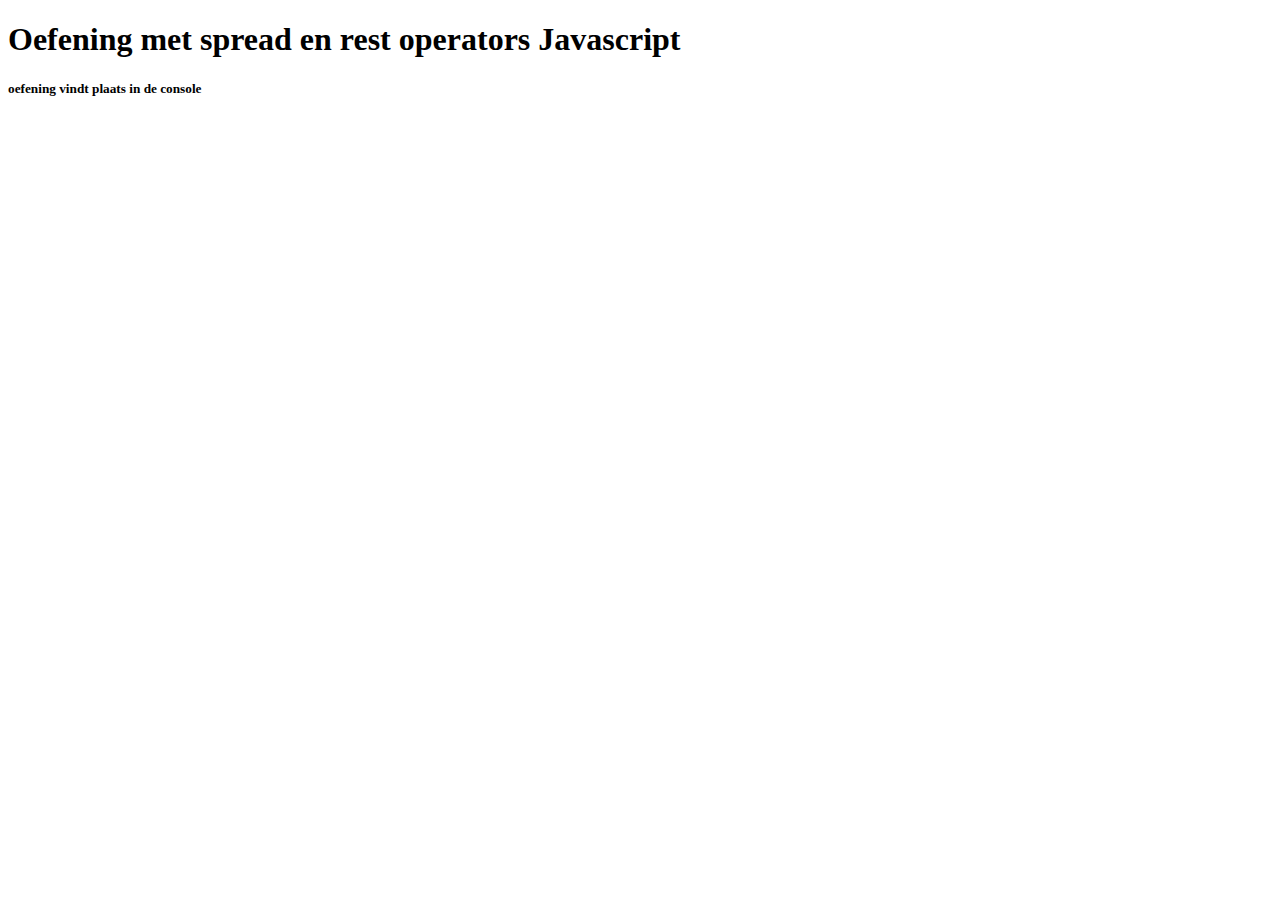
<file: MO5-L03-01/index.html>
<!DOCTYPE html>
<html>

<head>
    <title>M05-L03-01</title>
</head>

<body>

    <h1>Oefening met spread en rest operators Javascript</h1>
    <h5>oefening vindt plaats in de console</h5>
    <script src="script.js"></script>
</body>

</html>
</file>
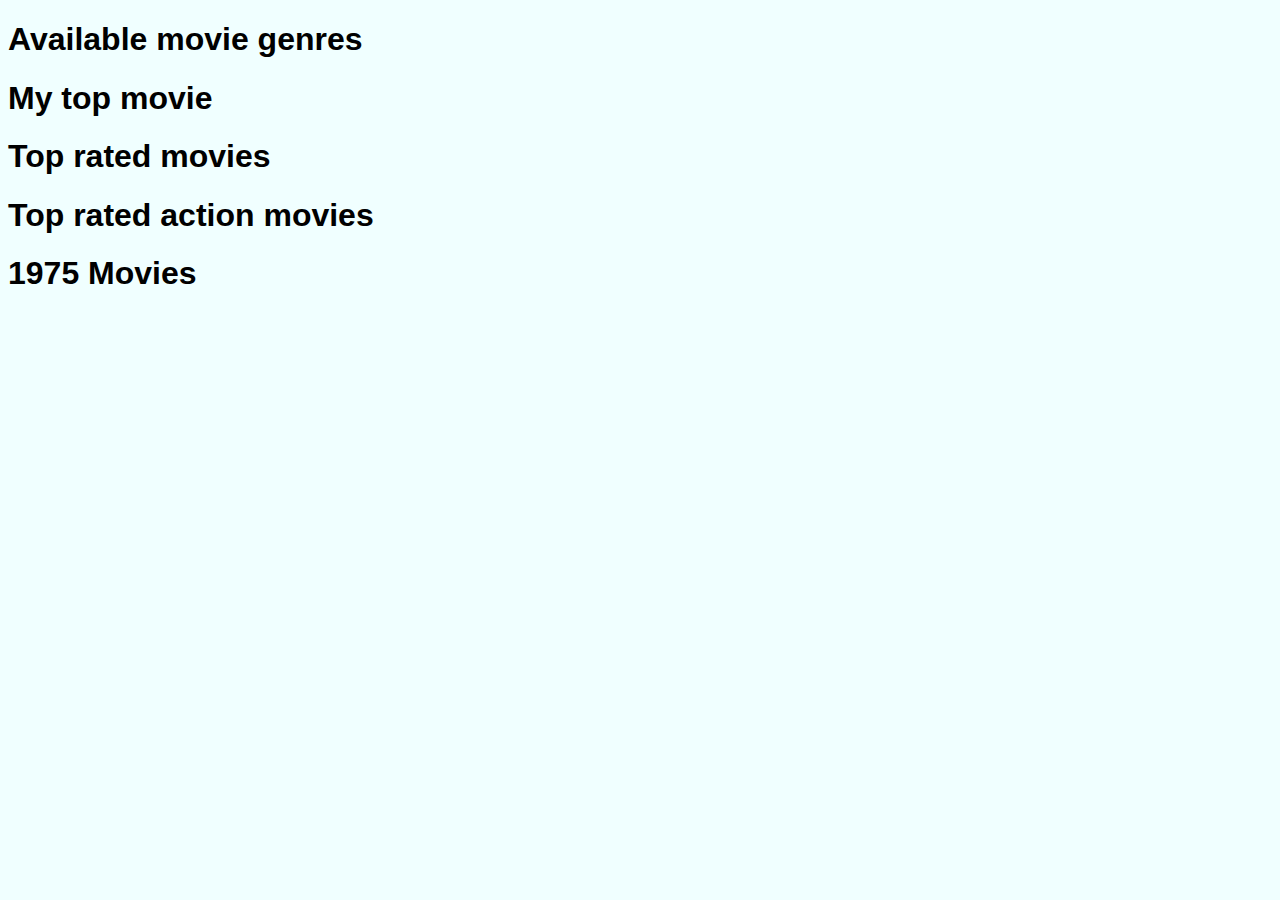
<file: MO5-L03-03/index.html>
<!DOCTYPE html>
<html>

<head>
    <title>Oefenen met Async Await</title>
    <link rel = "stylesheet" type ="text/css" href = "style.css">
</head>

<body>
    <h1>Available movie genres</h1>
    <ul id="genresList"></ul>

    <h1>My top movie</h1>
    <ul id="topMovie"></ul>

    <h1>Top rated movies</h1>
    <ul id="topRated"></ul>

    <h1>Top rated action movies</h1>
    <ul id="topAction"></ul>

    <h1>1975 Movies</h1>
    <ul id="Movies1975"></ul>




    <script type="text/javascript" src="api-clients.js"></script>
    <script type="text/javascript" src="script.js"></script>
</body>

</html>
</file>
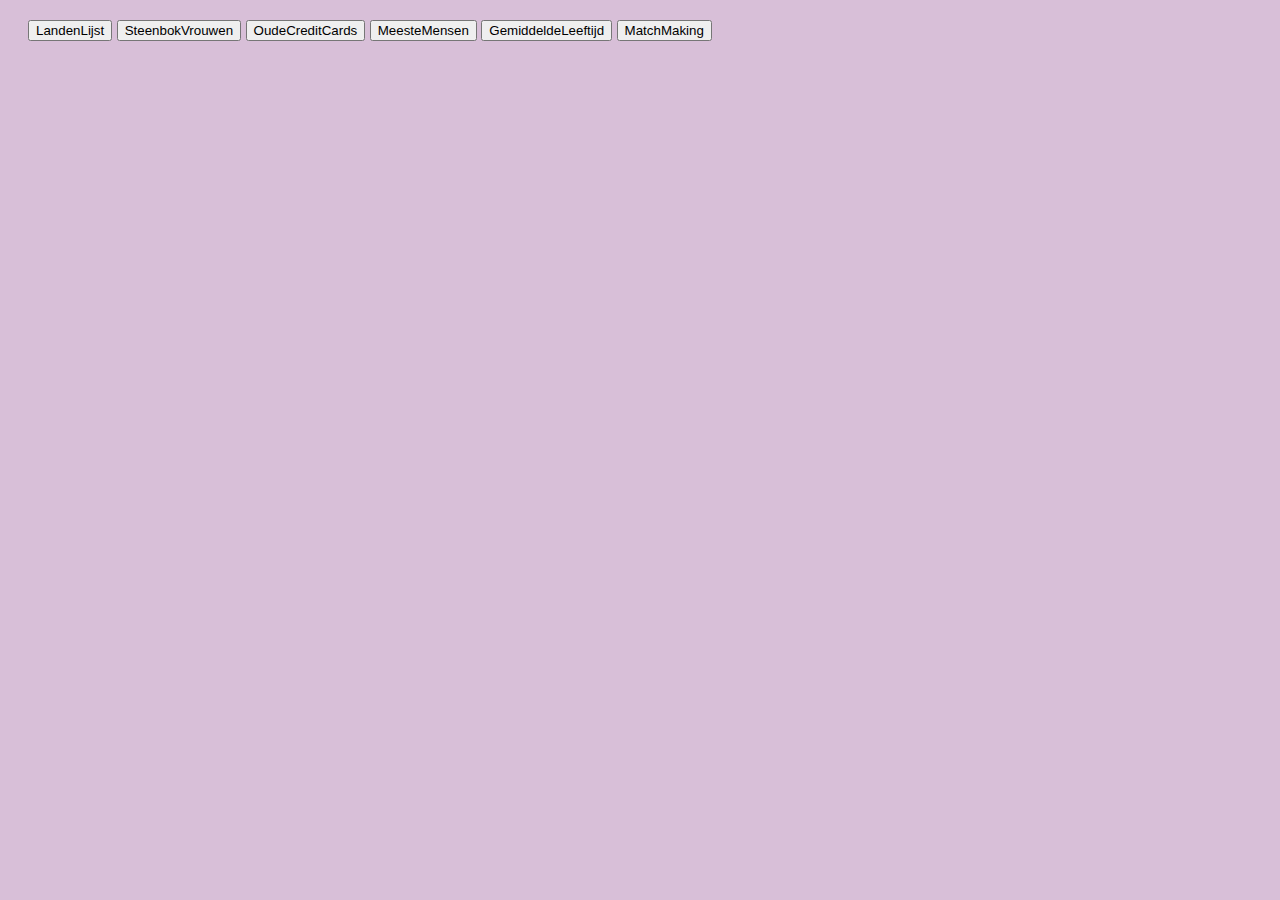
<file: MO5-L03-04/index.html>
<!DOCTYPE html>
<html>

<head>
    <title> Werken met grote arrays en objecten</title>
    <link rel="stylesheet" type="text/css" href="style.css">
</head>

<body>
    <nav>
        <input type="button" class="countries" value="LandenLijst">
        <input type="button" class="steenbokvrouwen" value="SteenbokVrouwen">
        <input type="button" class="OuweCreditcards" value="OudeCreditCards">
        <input type="button" class="MeesteMensen" value="MeesteMensen">
        <input type="button" class="GemiddeldeLeeftijd" value="GemiddeldeLeeftijd">
        <input type="button" class="Matchmaking" value="MatchMaking">

        <div class="sub_buttons"></div>
        <div class="results"></div>

    </nav>

    <script defer type="text/javascript" src="codes.js"></script>
    <script defer type="text/javascript" src="randomPersonData.js"></script>
    <script defer type="text/javascript" src="steenbokVrouw.js"></script>
    <script defer type="text/javascript" src="countries.js"></script>
    <script defer type="text/javascript" src="creditcard.js"></script>
    <script defer type="text/javascript" src="meesteMensen.js"></script>
    <script defer type="text/javascript" src="gemiddeldeLeeftijd.js"></script>
    <script defer type="text/javascript" src="match.js"></script>
</body>

</html>
</file>
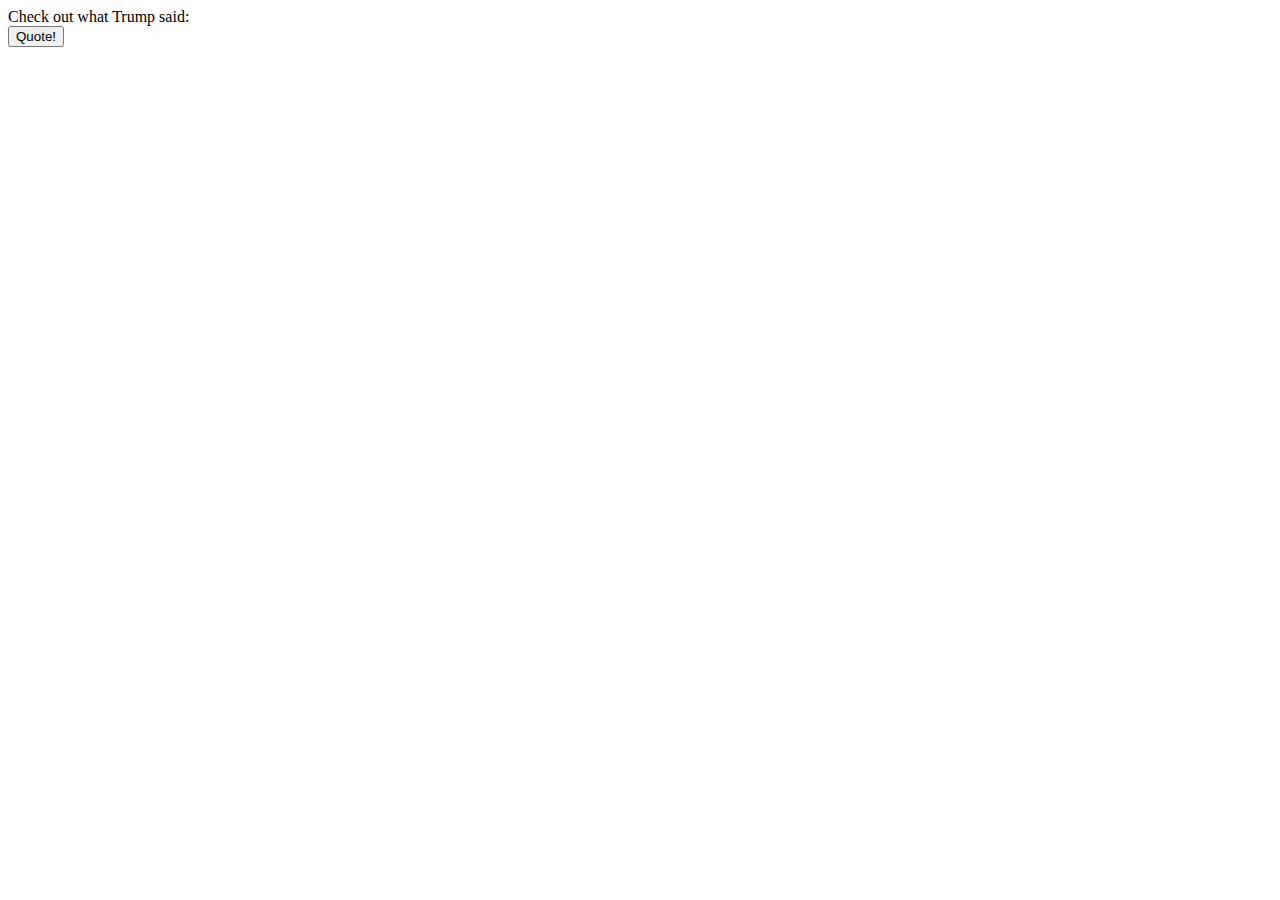
<file: MO5-L03-05/index.html>
<!DOCTYPE html>
<html>

<head>
    <title>API FUNTIME!</title>
</head>

<body>
    Check out what Trump said: <br>
    <input type="button" class="TrumpQuote" value="Quote!">

   

    <script defer type="text/javascript" src="script.js"></script>
    <script defer type="text/javascript" src="data.js"></script>
</body>

</html>
</file>
<file: MO5-L03-03/style.css>
body{
    background-color: azure;
    font-family: Arial, Helvetica, sans-serif;
}
</file>
<file: MO5-L03-04/style.css>
body{
    background-color: thistle;
    font-family: 'Franklin Gothic Medium', 'Arial Narrow', Arial, sans-serif;
}

nav{
    margin: 20px;
}

.sub_buttons{
    margin-top: 10px;
}

.results{
    margin-top: 10px;
}
</file>
